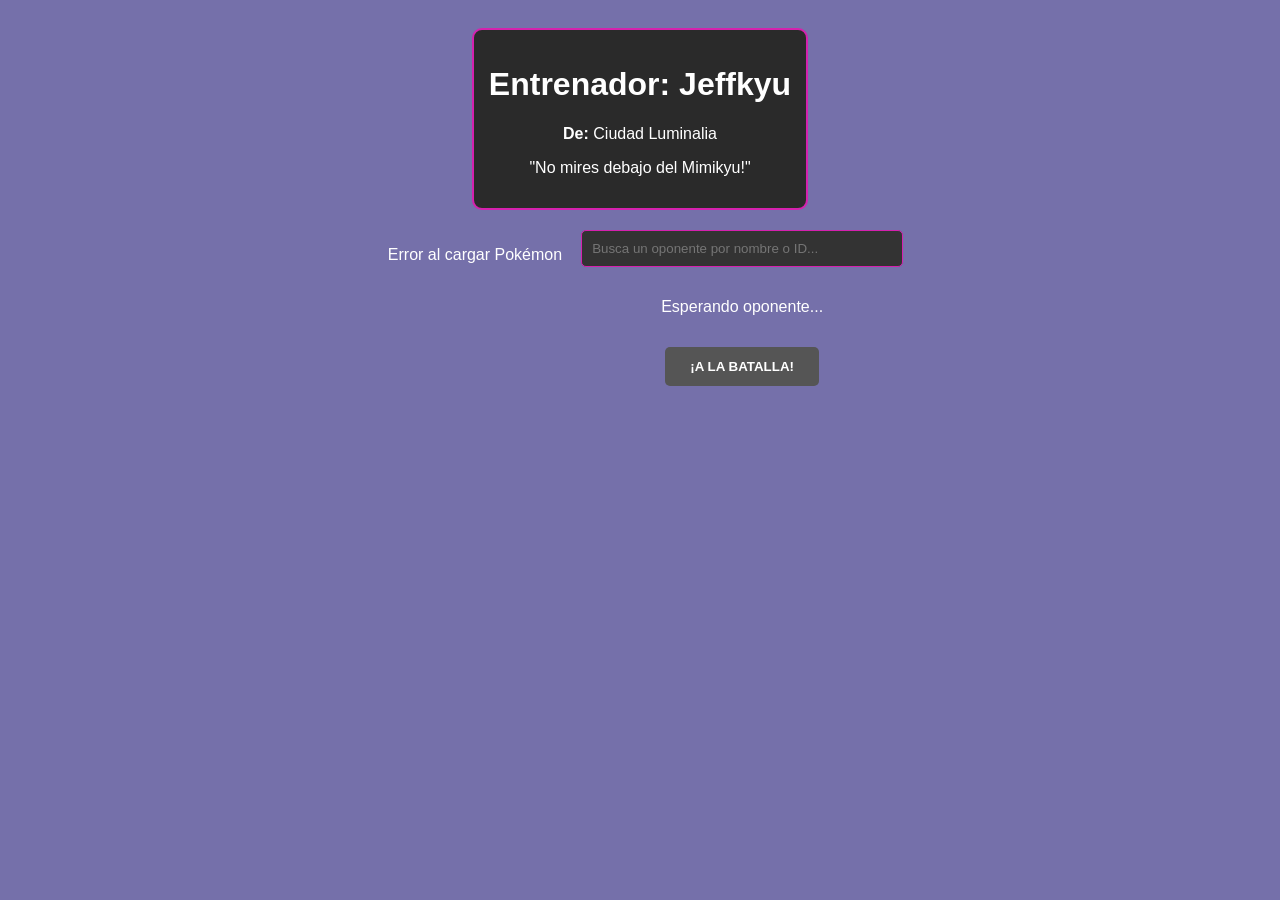
<file: stage-1/index.html>
<!DOCTYPE html>
<html lang="es">
<head>
    <meta charset="UTF-8">
    <meta name="viewport" content="width=device-width, initial-scale=1.0">
    <title>Pokémon Battle - Stage 1</title>
    <link rel="stylesheet" href="style.css">
</head>
<body>

    <div id="trainer-section"></div>

    <div class="selection-screen">
        <div id="player-pokemon"></div>

        <div class="search-container">
            <input type="text" id="opponent-search" placeholder="Busca un oponente por nombre o ID...">
            
            <div id="opponent-pokemon">
                <p>Esperando oponente...</p>
            </div>

            <button id="go-to-battle" disabled>¡A LA BATALLA!</button>
        </div>
    </div>

    <script type="module" src="main.js"></script>
</body>
</html>
</file>
<file: stage-1/style.css>
body {
    font-family: Arial, sans-serif;
    background-color: #7570aa;
    color: white;
    display: flex;
    flex-direction: column;
    align-items: center;
    padding: 20px;
}

:root {
    --mimikyu: #d521ae;
}

.trainer-badge {
    background: #2a2a2a;
    padding: 15px;
    border-radius: 10px;
    border: 2px solid var(--mimikyu);
    margin-bottom: 20px;
    text-align: center;
}

.selection-screen {
    display: flex;
    flex-direction: row;
    justify-content: center;
    align-items: flex-start;
    gap: 30px;
    width: 100%;
    flex-wrap: wrap;
}

.poke-card {
    background: #2a2a2a;
    border: 2px solid var(--mimikyu);
    border-radius: 10px;
    padding: 20px;
    width: 260px;
    text-align: center;
}

.poke-card img {
    width: 180px;
    height: 180px;
    object-fit: contain;
}

.search-container {
    display: flex;
    flex-direction: column;
    align-items: center;
    gap: 15px;
    width: 300px;
}

input[type="text"] {
    padding: 10px;
    border-radius: 5px;
    border: 1px solid var(--mimikyu);
    background: #333;
    color: white;
    width: 100%;
}

button {
    background-color: var(--mimikyu);
    color: white;
    border: none;
    padding: 12px 25px;
    font-weight: bold;
    border-radius: 5px;
    cursor: pointer;
}

button:disabled {
    background-color: #555;
    cursor: not-allowed;
}

.type-tag {
    background: #444;
    padding: 3px 8px;
    border-radius: 4px;
    font-size: 11px;
    margin: 2px;
    display: inline-block;
    border: 1px solid var(--mimikyu);
}
</file>
